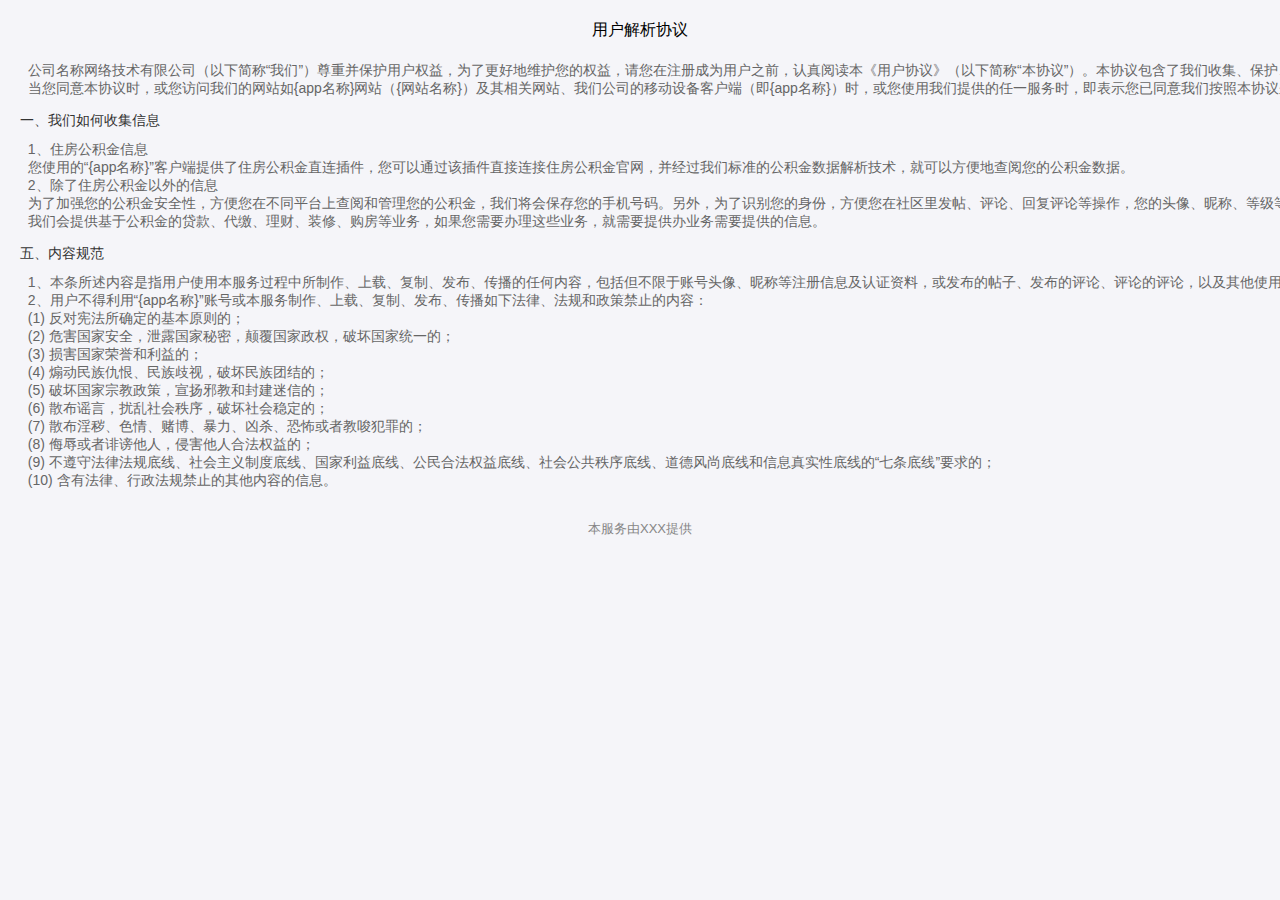
<file: sample/assets/html/protocol/index.html>
<!DOCTYPE html>
<html><head><meta http-equiv="Content-Type" content="text/html; charset=UTF-8">
        <meta charset="utf-8">
    <meta http-equiv="pragma" content="no-cache">
    <meta name="viewport" content="width=device-width, initial-scale=1,minimum-scale=1.0,maximum-scale=1.0,user-scalable=no">
    <meta content="telephone=no" name="format-detection">
    <meta content="yes" name="apple-mobile-web-app-capable">
    <meta content="black" name="apple-mobile-web-app-status-bar-style">
    <title>用户解析协议</title>
    <link rel="stylesheet" href="./style.css">
</head>
<body><div id="agree_container" class="view-controller"><div id="user_agreement_title">用户解析协议</div>
<pre>  公司名称网络技术有限公司（以下简称“我们”）尊重并保护用户权益，为了更好地维护您的权益，请您在注册成为用户之前，认真阅读本《用户协议》（以下简称“本协议”）。本协议包含了我们收集、保护、存储、使用和共享您的个人信息的条款，我们建议您完整地阅读本协议，以帮助您了解维护自己隐私权的方式。
  当您同意本协议时，或您访问我们的网站如{app名称}网站（{网站名称}）及其相关网站、我们公司的移动设备客户端（即{app名称}）时，或您使用我们提供的任一服务时，即表示您已同意我们按照本协议来合法使用和保护您的个人信息。
</pre>
<div class="user-agreement-subtitle">一、我们如何收集信息</div>
<pre>  1、住房公积金信息
  您使用的“{app名称}”客户端提供了住房公积金直连插件，您可以通过该插件直接连接住房公积金官网，并经过我们标准的公积金数据解析技术，就可以方便地查阅您的公积金数据。
  2、除了住房公积金以外的信息
  为了加强您的公积金安全性，方便您在不同平台上查阅和管理您的公积金，我们将会保存您的手机号码。另外，为了识别您的身份，方便您在社区里发帖、评论、回复评论等操作，您的头像、昵称、等级等将会为您保存。
  我们会提供基于公积金的贷款、代缴、理财、装修、购房等业务，如果您需要办理这些业务，就需要提供办业务需要提供的信息。
</pre>
<div class="user-agreement-subtitle">五、内容规范</div>
<pre>  1、本条所述内容是指用户使用本服务过程中所制作、上载、复制、发布、传播的任何内容，包括但不限于账号头像、昵称等注册信息及认证资料，或发布的帖子、发布的评论、评论的评论，以及其他使用账号或本服务所产生的内容。
  2、用户不得利用“{app名称}”账号或本服务制作、上载、复制、发布、传播如下法律、法规和政策禁止的内容：
  (1) 反对宪法所确定的基本原则的；
  (2) 危害国家安全，泄露国家秘密，颠覆国家政权，破坏国家统一的；
  (3) 损害国家荣誉和利益的；
  (4) 煽动民族仇恨、民族歧视，破坏民族团结的；
  (5) 破坏国家宗教政策，宣扬邪教和封建迷信的；
  (6) 散布谣言，扰乱社会秩序，破坏社会稳定的；
  (7) 散布淫秽、色情、赌博、暴力、凶杀、恐怖或者教唆犯罪的；
  (8) 侮辱或者诽谤他人，侵害他人合法权益的；
  (9) 不遵守法律法规底线、社会主义制度底线、国家利益底线、公民合法权益底线、社会公共秩序底线、道德风尚底线和信息真实性底线的“七条底线”要求的；
  (10) 含有法律、行政法规禁止的其他内容的信息。
</pre>

</div>

</body></html>
</file>
<file: sample/assets/html/protocol/style.css>
html,body{
    margin: 0;
    padding: 0;
    font-size: 10px;
}
*{
    font-family:arial,sans-self;
}
body{
    background: #f5f5f9;
    -moz-user-select: none;
    -webkit-user-select: none;
    -ms-user-select: none;
    -khtml-user-select: none;
    user-select: none;
}

body::after{
	content: '本服务由XXX提供';
	display: block;
	line-height: 4rem;
	font-size: 1.3rem;
	color: #868686;
	text-align: center;
}

a,
img,
button,
input,
textarea,
div,
*:focus {
  -webkit-tap-highlight-color: rgba(255, 255, 255, 0);
  tap-highlight-color: rgba(255, 255, 255, 0);
}

.container{
	margin: 2rem 0 0;
}
.section{
    margin: 2rem 0 0;
}
.section:first-child{
    margin: 0;
}
.section.petty{
    margin: 1.5rem 0 0;
}
.section.petty:first-child{
    margin: 0;
}


.view-controller{
	padding: 0 0 2rem;
}

/*User Agreement*/
.user-agreement{
    margin : 0 1.5rem;
    font-size: 1.5rem;
}

.user-agreement-icon{
    display: inline-block;
    background: transparent no-repeat url("[data-uri]");
    background-size: 100% 100%;
    vertical-align: middle;
    margin-right: 4px;
    width: 10px;
    height: 10px;
    width: 1em;
    height: 1em;
}

.user-agreement-icon.not-agree{
    background: transparent no-repeat url("[data-uri]");
    background-size: 100% 100%;
}

.user-agreement > a{
    display: inline-block;
    vertical-align: middle;
}

#agree_container pre{
    whitewhite-space: pre-wrap;
    whitewhite-space: -moz-pre-wrap;
    whitewhite-space: -pre-wrap;
    whitewhite-space: -o-pre-wrap;
    word-wrap: break-word;
    font-size: 1.4rem;
    color: #666;
    line-height: 1.8rem;
    margin: 0 2rem;
    padding: 0;
}

#agree_container #user_agreement_title{
    text-align: center;
    margin: 2rem 0;
    font-size: 1.6rem;
    color: #000;
}
#agree_container .user-agreement-subtitle{
    margin: 1.5rem 2rem 1rem 2rem;
    color: #333;
    font-size: 1.4rem;
}
/*End of User Agreement*/
</file>
